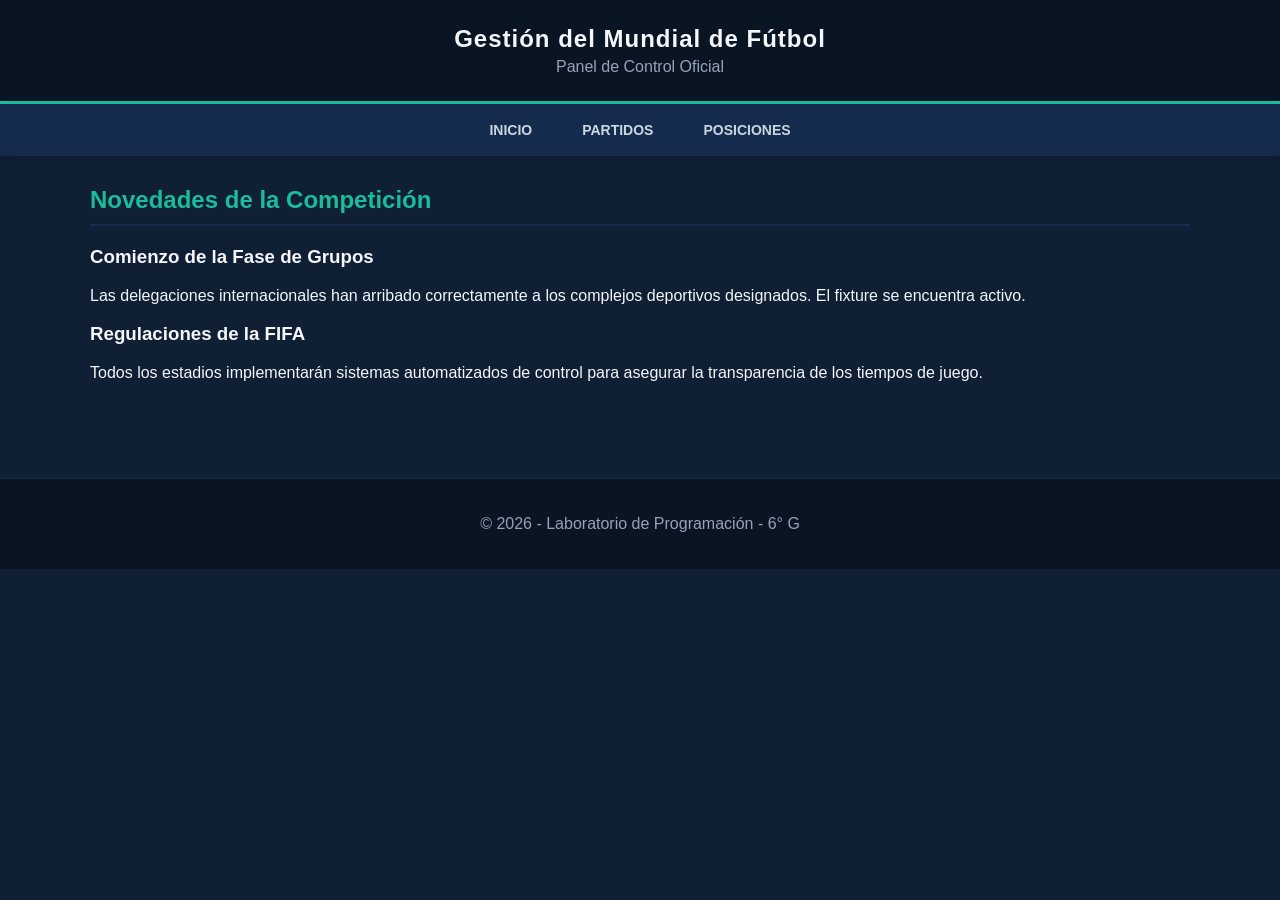
<file: index.html>
<!DOCTYPE html>
<html lang="es">
<head>
    <meta charset="UTF-8">
    <meta name="viewport" content="width=device-width, initial-scale=1.0">
    <title>Mundial 2026 - Inicio</title>
    <link rel="stylesheet" href="css/estilos.css">
</head>
<body>

    <header>
        <h1>Gestión del Mundial de Fútbol</h1>
        <p>Panel de Control Oficial</p>
    </header>

    <nav>
        <ul>
            <li><a href="index.html">Inicio</a></li>
            <li><a href="partidos.html">Partidos</a></li>
            <li><a href="posiciones.html">Posiciones</a></li>
        </ul>
    </nav>

    <main>
        <section>
            <h2>Novedades de la Competición</h2>
            <article>
                <h3>Comienzo de la Fase de Grupos</h3>
                <p>Las delegaciones internacionales han arribado correctamente a los complejos deportivos designados. El fixture se encuentra activo.</p>
            </article>
            <article>
                <h3>Regulaciones de la FIFA</h3>
                <p>Todos los estadios implementarán sistemas automatizados de control para asegurar la transparencia de los tiempos de juego.</p>
            </article>
        </section>
    </main>

    <footer>
        <p>&copy; 2026 - Laboratorio de Programación - 6° G</p>
    </footer>

    <script src="js/script.js"></script>
</body>
</html>
</file>
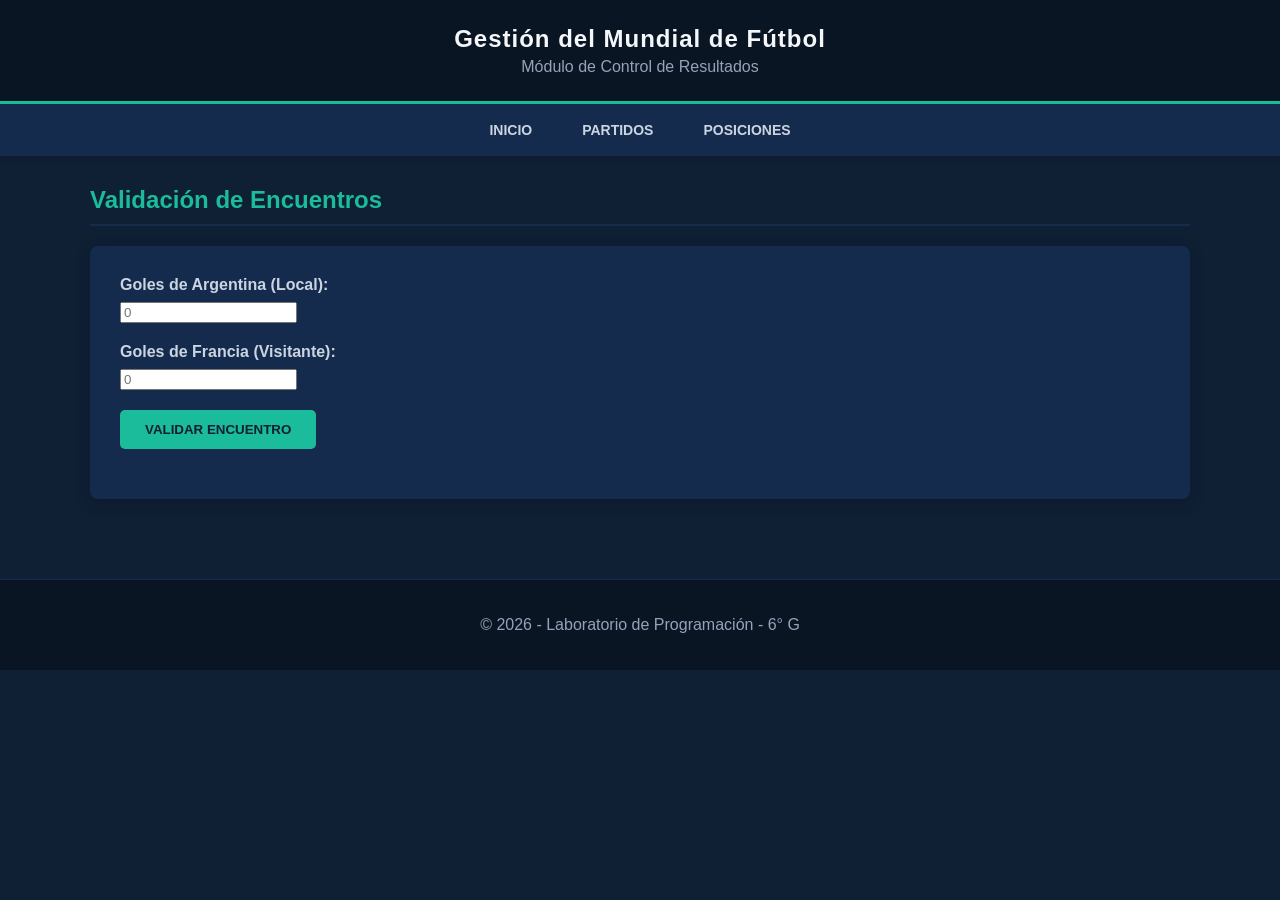
<file: partidos.html>
<!DOCTYPE html>
<html lang="es">
<head>
    <meta charset="UTF-8">
    <meta name="viewport" content="width=device-width, initial-scale=1.0">
    <title>Mundial 2026 - Carga de Resultados</title>
    <link rel="stylesheet" href="css/estilos.css">
</head>
<body>

    <header>
        <h1>Gestión del Mundial de Fútbol</h1>
        <p>Módulo de Control de Resultados</p>
    </header>

    <nav>
        <ul>
            <li><a href="index.html">Inicio</a></li>
            <li><a href="partidos.html">Partidos</a></li>
            <li><a href="posiciones.html">Posiciones</a></li>
        </ul>
    </nav>

    <main>
        <section>
            <h2>Validación de Encuentros</h2>
            <form onsubmit="validarResultado(event)">
                
                <div class="form-group">
                    <label for="goles-local">Goles de Argentina (Local):</label>
                    <input type="number" id="goles-local" min="0" required placeholder="0">
                </div>

                <div class="form-group">
                    <label for="goles-visitante">Goles de Francia (Visitante):</label>
                    <input type="number" id="goles-visitante" min="0" required placeholder="0">
                </div>

                <div class="form-group">
                    <input type="submit" value="VALIDAR ENCUENTRO">
                </div>

            </form>
        </section>
    </main>

    <footer>
        <p>&copy; 2026 - Laboratorio de Programación - 6° G</p>
    </footer>

    <script src="js/script.js"></script>
</body>
</html>
</file>
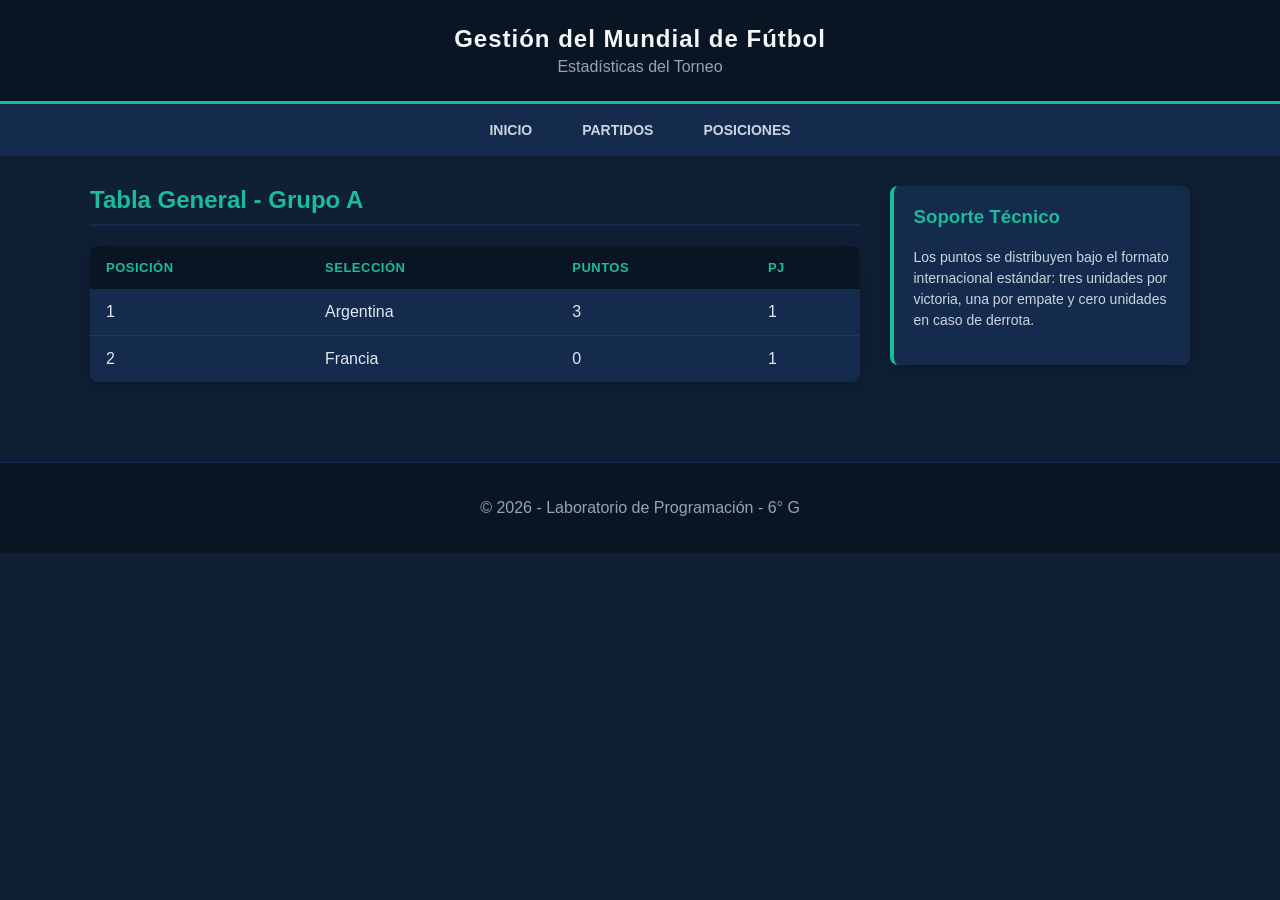
<file: posiciones.html>
<!DOCTYPE html>
<html lang="es">
<head>
    <meta charset="UTF-8">
    <meta name="viewport" content="width=device-width, initial-scale=1.0">
    <title>Mundial 2026 - Tabla de Posiciones</title>
    <link rel="stylesheet" href="css/estilos.css">
</head>
<body>

    <header>
        <h1>Gestión del Mundial de Fútbol</h1>
        <p>Estadísticas del Torneo</p>
    </header>

    <nav>
        <ul>
            <li><a href="index.html">Inicio</a></li>
            <li><a href="partidos.html">Partidos</a></li>
            <li><a href="posiciones.html">Posiciones</a></li>
        </ul>
    </nav>

    <main class="contenedor-vista">
        
        <section class="tabla-fixture">
            <h2>Tabla General - Grupo A</h2>
            <table>
                <thead>
                    <tr>
                        <th>Posición</th>
                        <th>Selección</th>
                        <th>Puntos</th>
                        <th>PJ</th>
                    </tr>
                </thead>
                <tbody>
                    <tr>
                        <td>1</td>
                        <td>Argentina</td>
                        <td>3</td>
                        <td>1</td>
                    </tr>
                    <tr>
                        <td>2</td>
                        <td>Francia</td>
                        <td>0</td>
                        <td>1</td>
                    </tr>
                </tbody>
            </table>
        </section>

        <aside>
            <h3>Soporte Técnico</h3>
            <p>Los puntos se distribuyen bajo el formato internacional estándar: tres unidades por victoria, una por empate y cero unidades en caso de derrota.</p>
        </aside>

    </main>

    <footer>
        <p>&copy; 2026 - Laboratorio de Programación - 6° G</p>
    </footer>

    <script src="js/script.js"></script>
</body>
</html>
</file>
<file: css/estilos.css>
body {
    font-family: 'Segoe UI', Tahoma, Geneva, Verdana, sans-serif;
    margin: 0;
    padding: 0;
    background-color: #0f1f34;
    color: #f4f6f9;
}

header {
    background-color: #0a1524;
    padding: 25px 20px;
    text-align: center;
    border-bottom: 3px solid #1abc9c;
}

header h1 {
    margin: 0;
    font-size: 24px;
    letter-spacing: 1px;
}

header p {
    margin: 5px 0 0 0;
    color: #94a3b8;
}

nav {
    background-color: #142b4d;
    display: flex;
    justify-content: center;
    box-shadow: 0 4px 6px rgba(0,0,0,0.1);
}

nav ul {
    list-style: none;
    padding: 0;
    margin: 0;
    display: flex;
}

nav ul li a {
    display: block;
    padding: 18px 25px;
    color: #cbd5e1;
    text-decoration: none;
    text-transform: uppercase;
    font-weight: bold;
    font-size: 14px;
    transition: all 0.3s ease;
}

nav ul li a:hover {
    background-color: #1abc9c;
    color: #0f1f34;
}

main {
    padding: 30px 20px;
    max-width: 1100px;
    margin: 0 auto;
}

.contenedor-vista {
    display: flex;
    gap: 30px;
}

.tabla-fixture {
    flex: 3;
}

h2 {
    color: #1abc9c;
    border-bottom: 2px solid #142b4d;
    padding-bottom: 10px;
    margin-top: 0;
}

table {
    width: 100%;
    border-collapse: collapse;
    background-color: #142b4d;
    border-radius: 8px;
    overflow: hidden;
    box-shadow: 0 4px 15px rgba(0,0,0,0.2);
}

th, td {
    padding: 14px 16px;
    text-align: left;
}

th {
    background-color: #0a1524;
    color: #1abc9c;
    text-transform: uppercase;
    font-size: 13px;
    letter-spacing: 0.5px;
}

td {
    border-bottom: 1px solid #1e3a63;
    color: #e2e8f0;
}

tr:last-child td {
    border-bottom: none;
}

aside {
    flex: 1;
    background-color: #142b4d;
    padding: 20px;
    border-radius: 8px;
    height: fit-content;
    box-shadow: 0 4px 15px rgba(0,0,0,0.2);
    border-left: 4px solid #1abc9c;
}

aside h3 {
    margin-top: 0;
    color: #1abc9c;
}

aside p {
    font-size: 14px;
    line-height: 1.5;
    color: #cbd5e1;
}

form {
    background-color: #142b4d;
    padding: 30px;
    border-radius: 8px;
    box-shadow: 0 4px 15px rgba(0,0,0,0.2);
}

.form-group {
    margin-bottom: 20px;
}

label {
    display: block;
    margin-bottom: 8px;
    font-weight: bold;
    color: #cbd5e1;
}

input[type="text"], select {
    width: 100%;
    padding: 10px;
    background-color: #0f1f34;
    border: 1px solid #1e3a63;
    border-radius: 5px;
    color: #fff;
    box-sizing: border-box;
}

input[type="submit"] {
    padding: 12px 25px;
    border: none;
    border-radius: 5px;
    cursor: pointer;
    text-transform: uppercase;
    font-weight: bold;
    background-color: #1abc9c;
    color: #0f1f34;
}

input[type="submit"]:hover {
    background-color: #16a085;
}

footer {
    background-color: #0a1524;
    color: #94a3b8;
    text-align: center;
    padding: 20px;
    margin-top: 50px;
    border-top: 1px solid #142b4d;
}
</file>
